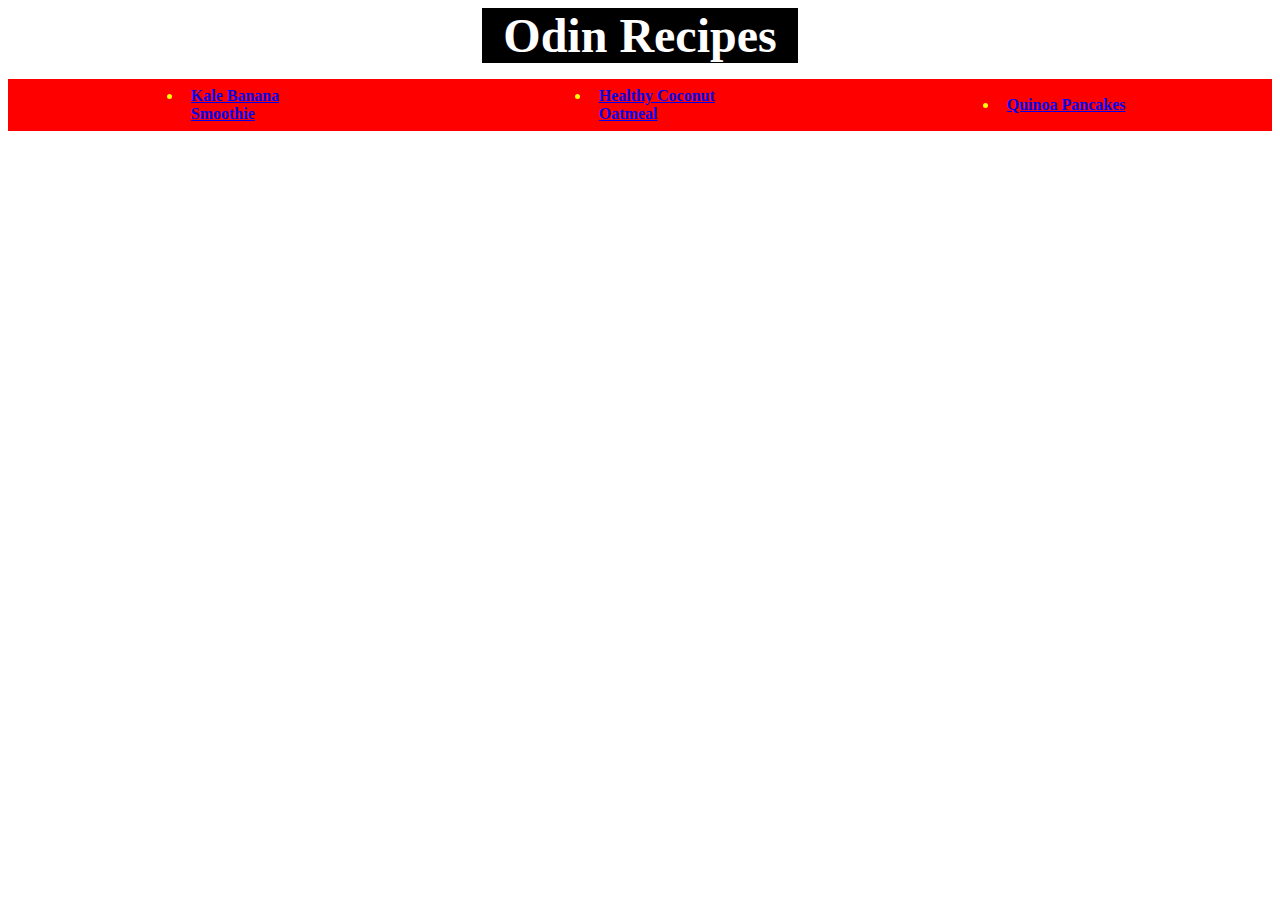
<file: index.html>
<!DOCTYPE html>
<html lang="en">
    <head>
      <meta charset="UTF-8">
      <title>Odin Project Recipes</title>
      <link rel="stylesheet" href="styles.css">
    </head>
   <body>
    <h1>Odin Recipes</h1>
    <ul>
        <li><a href="recipes/kale-banana-smoothie.html">Kale Banana Smoothie</a></li>
        <li><a href="recipes/healthy-coconut-oatmeal.html">Healthy Coconut Oatmeal</a></li>
        <li><a href="recipes/quinoa-pancakes.html">Quinoa Pancakes</a></li>
    </ul>

   </body>
</html>
</file>
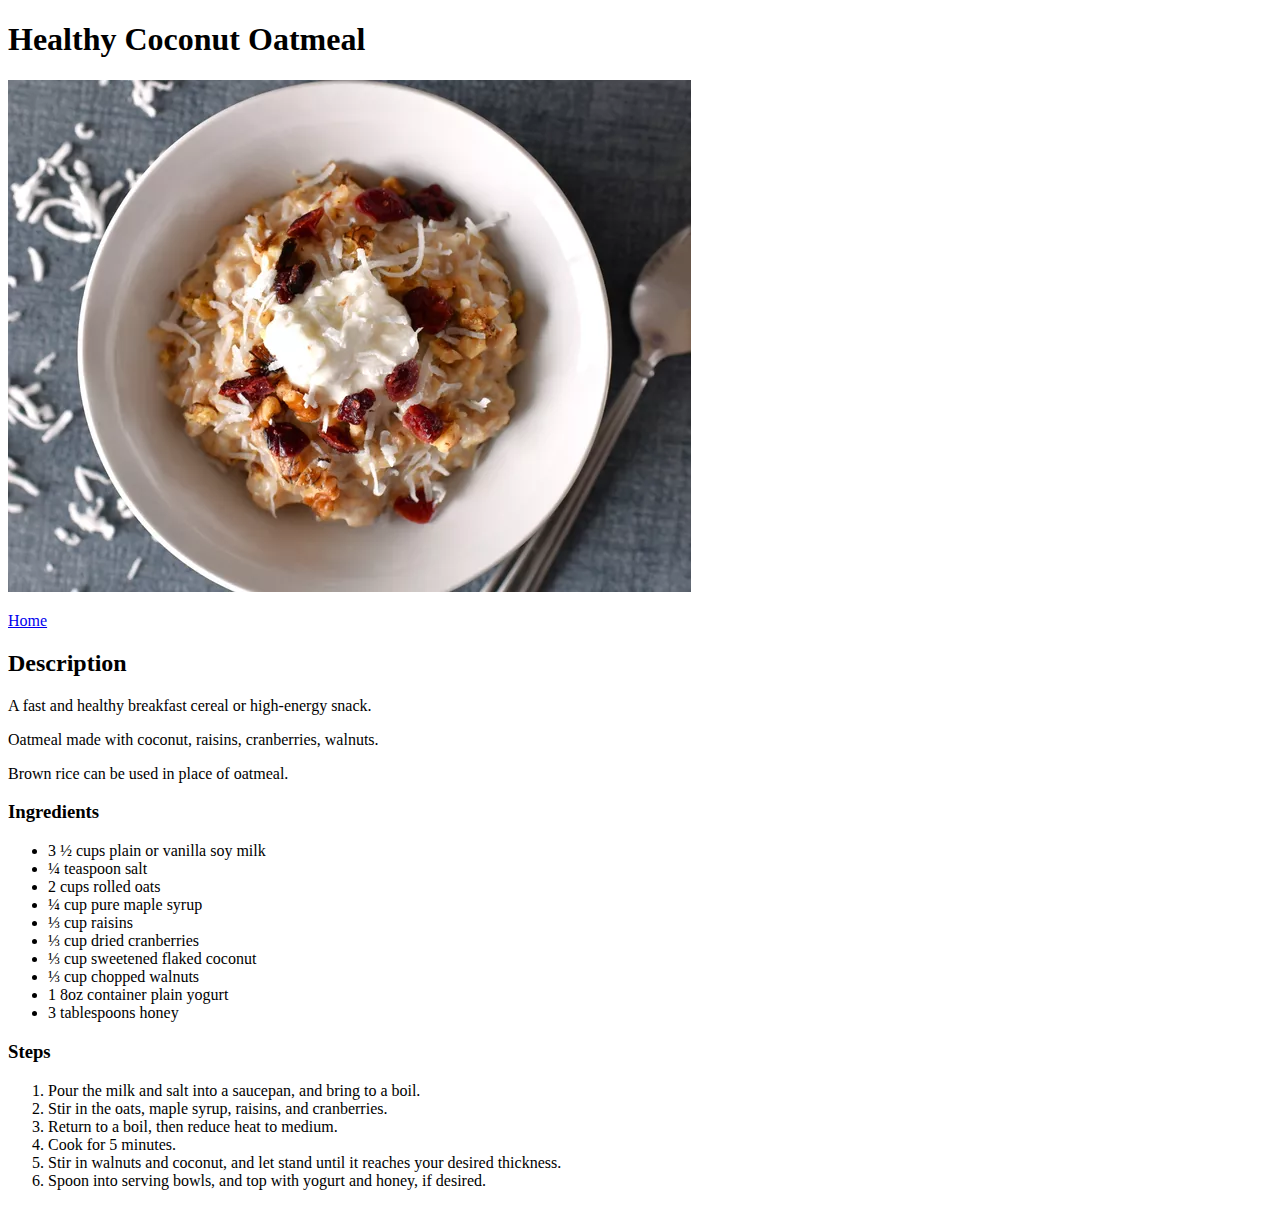
<file: recipes/healthy-coconut-oatmeal.html>
<!DOCTYPE html>
<html lang="en">
    <head>
        <meta charset="UTF-8">
        <title>Healthy Coconut Oatmeal Recipe</title>
    </head>
    <body>
             <h1>Healthy Coconut Oatmeal</h1>
        <p><img src="healthy-coconut-oatmeal.webp"></p>
        <p><a href="../index.html">Home</a></p>
        <h2>Description</h2>
        <p>A fast and healthy breakfast cereal or high-energy snack.</p>
            <p>Oatmeal made with coconut, raisins, cranberries, walnuts.</p>
            <p>Brown rice can be used in place of oatmeal.</p>
        <h3>Ingredients</h3>
        <ul>
            <li>3 ½ cups plain or vanilla soy milk</li>
            <li>¼ teaspoon salt</li>
            <li>2 cups rolled oats</li>
            <li>¼ cup pure maple syrup</li>
            <li>⅓ cup raisins</li>
            <li>⅓ cup dried cranberries</li>
            <li>⅓ cup sweetened flaked coconut</li>
            <li>⅓ cup chopped walnuts</li>
            <li>1 8oz container plain yogurt</li>
            <li>3 tablespoons honey</li>
        </ul>
        <h3>Steps</h3>
        <ol>
            <li>Pour the milk and salt into a saucepan, and bring to a boil.</li>
            <li>Stir in the oats, maple syrup, raisins, and cranberries.</li>
            <li>Return to a boil, then reduce heat to medium.</li>
            <li>Cook for 5 minutes.</li>
            <li>Stir in walnuts and coconut, and let stand until it reaches your desired thickness. </li>
            <li>Spoon into serving bowls, and top with yogurt and honey, if desired.</li>
        </ol>
    </body>
</html>
</file>
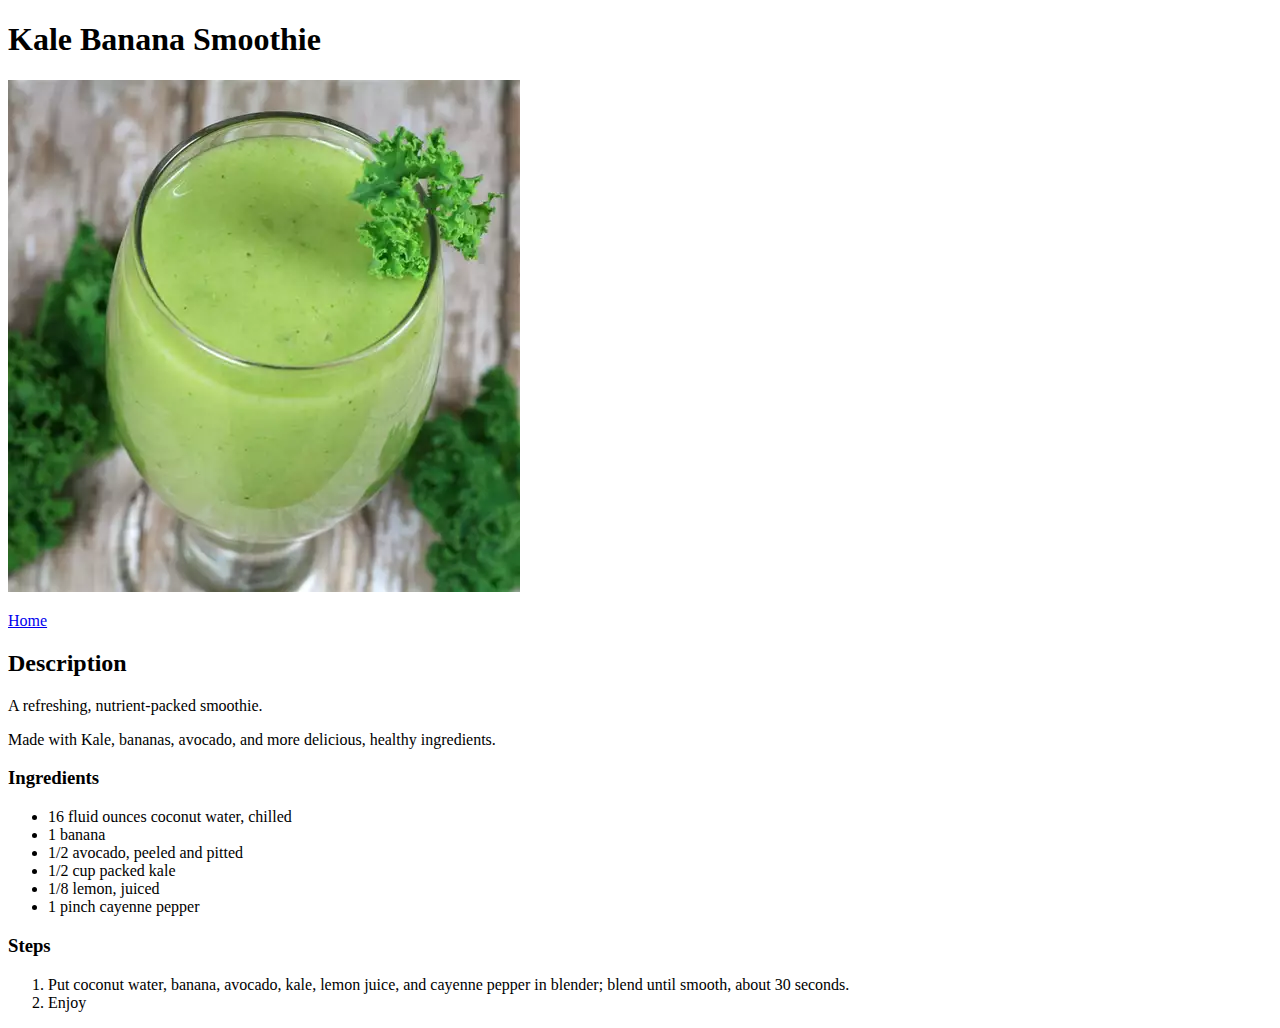
<file: recipes/kale-banana-smoothie.html>
<!DOCTYPE html>
<html lang="en">
    <head>
        <meta charset="UTF-8">
        <title>Kale Banana Smoothie Recipe</title>
    </head>
    <body>
        <h1>Kale Banana Smoothie</h1>
       <p><img src="kale-banana-smoothie.webp"></p> 
       <p><a href="../index.html">Home</a></p> 
       <h2>Description</h2>
       <p>A refreshing, nutrient-packed smoothie.</p>
       <p>Made with Kale, bananas, avocado, and more delicious, healthy ingredients.</p>
       <h3>Ingredients</h3>
       <ul>
        <li>16 fluid ounces coconut water, chilled</li>
        <li>1 banana</li>
        <li>1/2 avocado, peeled and pitted</li>
        <li>1/2 cup packed kale</li>
        <li>1/8 lemon, juiced</li>
        <li>1 pinch cayenne pepper</li>
       </ul>
       <h3>Steps</h3>
       <ol>
        <li>Put coconut water, banana, avocado, kale, lemon juice, and cayenne pepper in blender; blend until smooth, about 30 seconds.</li>
        <li>Enjoy</li>
       </ol>
    </body>
</html>
</file>
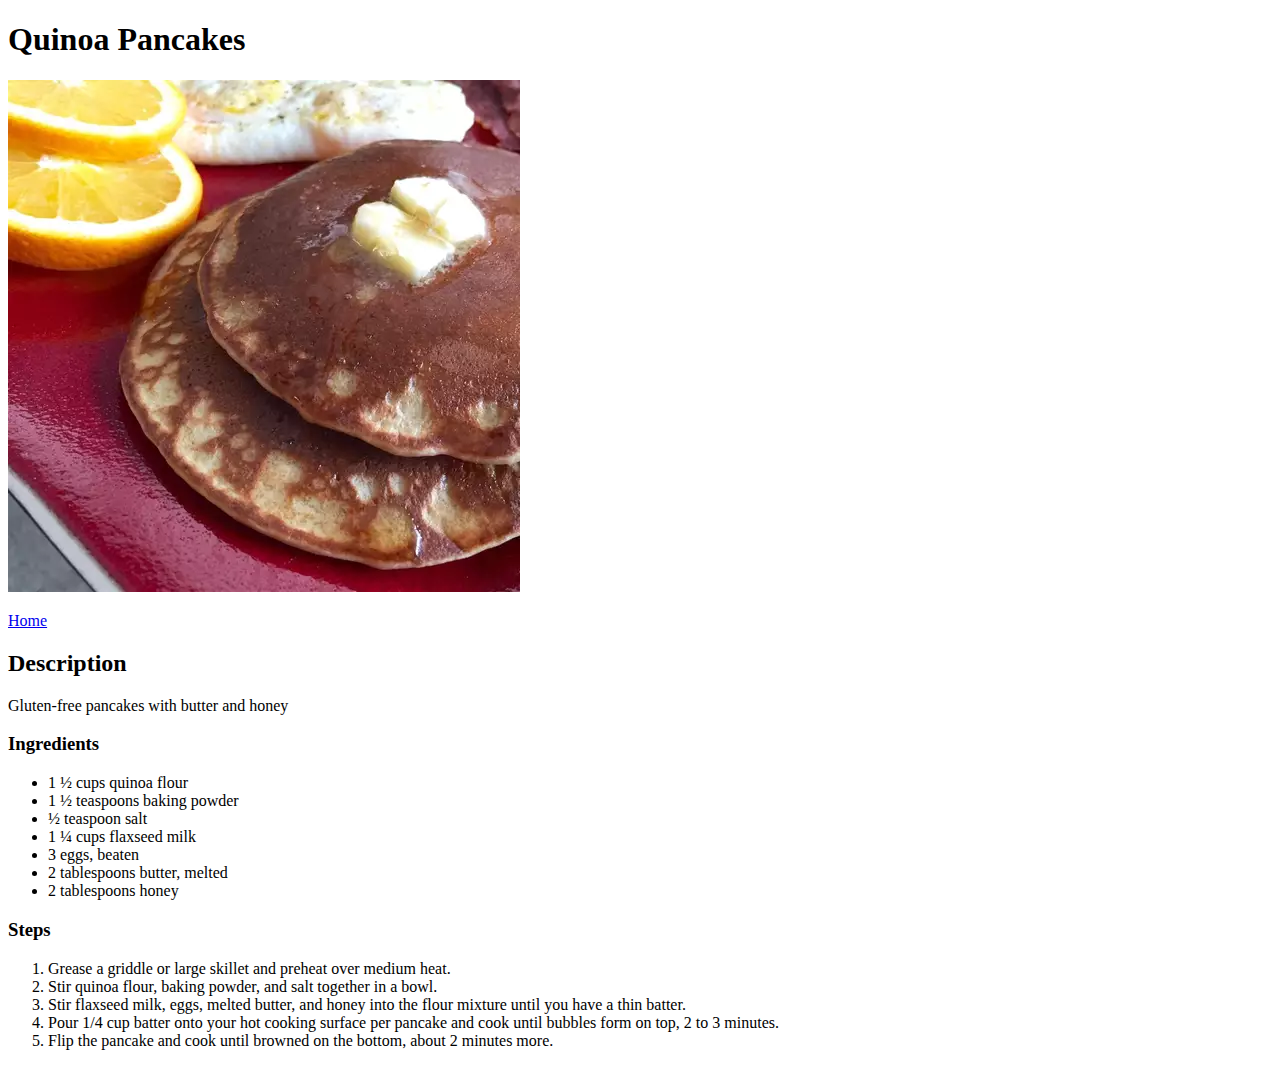
<file: recipes/quinoa-pancakes.html>
<!DOCTYPE html>
<html lang="en">
    <head>
        <meta charset="UTF-8">
        <title>Quinoa Pancakes Recipe</title>
    </head>
    <body>
        <h1>Quinoa Pancakes</h1>
        <p><img src="quinoa-pancakes.webp"></p>
        <p><a href="../index.html">Home</a></p>
        <h2>Description</h2>
        <p>Gluten-free pancakes with butter and honey</p>
        <h3>Ingredients</h3>
        <ul>
            <li>1 ½ cups quinoa flour</li>
            <li>1 ½ teaspoons baking powder</li>
            <li>½ teaspoon salt</li>
            <li>1 ¼ cups flaxseed milk</li>
            <li>3 eggs, beaten</li>
            <li>2 tablespoons butter, melted</li>
            <li>2 tablespoons honey</li>
        </ul>
        <h3>Steps</h3>
        <ol>
            <li>Grease a griddle or large skillet and preheat over medium heat.</li>
            <li>Stir quinoa flour, baking powder, and salt together in a bowl.</li>
            <li>Stir flaxseed milk, eggs, melted butter, and honey into the flour mixture until you have a thin batter.</li>
            <li>Pour 1/4 cup batter onto your hot cooking surface per pancake and cook until bubbles form on top, 2 to 3 minutes. </li>
            <li>Flip the pancake and cook until browned on the bottom, about 2 minutes more.</li>
        </ol>
    </body>
</html>
</file>
<file: styles.css>
body {
font-family: 'Times New Roman', Times, serif;
}
h1 {
    background-color: black;
    color: white;
    font-size: 48px;
    text-align: center;
    width: 25%;
    margin: auto;
}
ul {
    display: flex;
    background-color: red;
    color: yellow;
    font-weight: 700;
}
li {
    padding: 8px;
    width: 10%;
    margin: auto;
}
</file>
